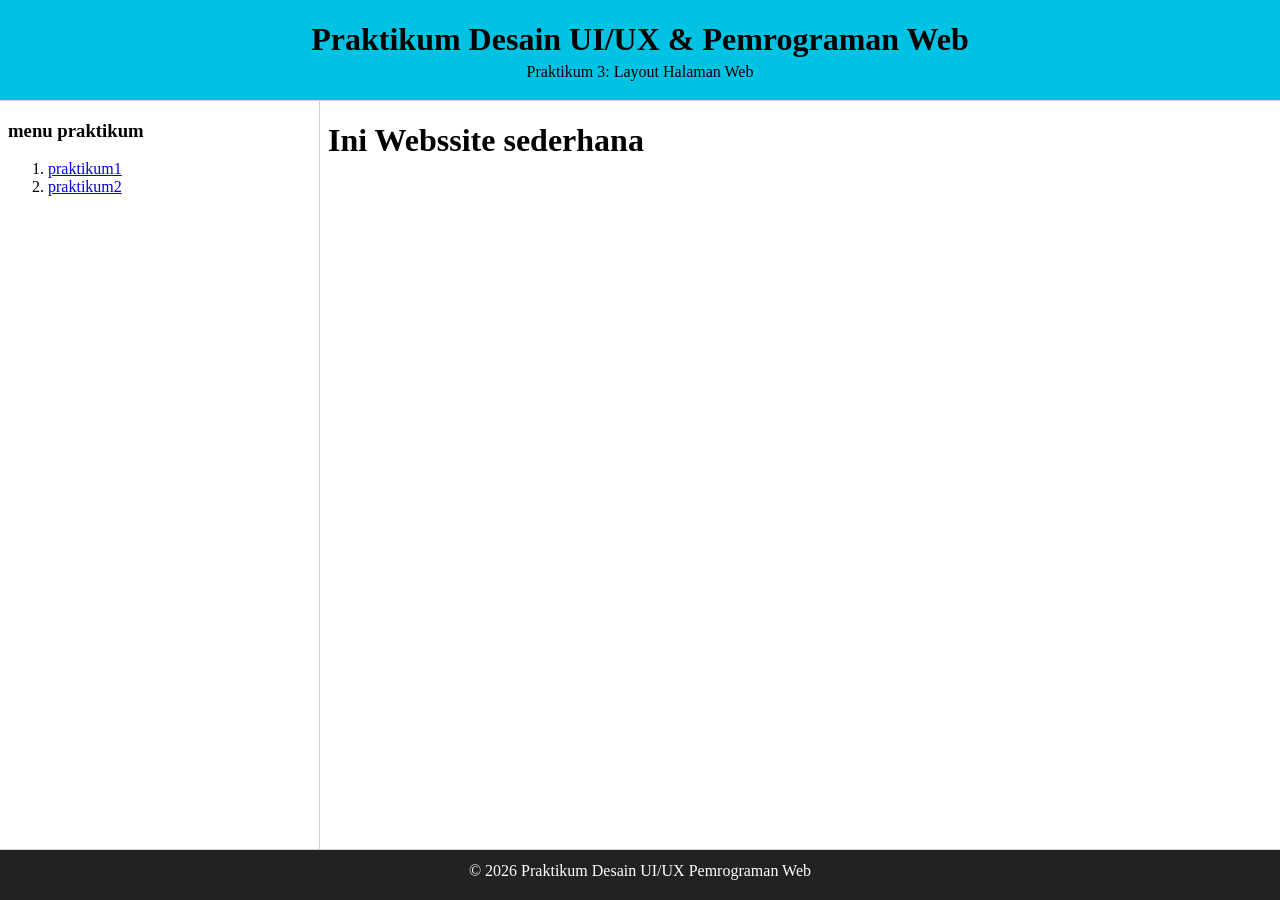
<file: praktikum03/frameset/index.html>
<!DOCTYPE html>
<html lang="en">
<head>
    <meta charset="UTF-8">
    <meta name="viewport" content="width=device-width, initial-scale=1.0">
    <title>Document</title>
</head>

<frameset rows="100, *, 50" frameborder="1" border="1" framespacing="0">
    <!-- header -->
    <frame src="/praktikum03/frameset/header.html" >

    <!-- sidebar & content -->
    <frameset cols="25%, 75%">
        <frame src="/praktikum03/frameset/sidebar.html" name="menuframe">
        <frame src="/praktikum03/frameset/main.html" name="showframe"> 
    </frameset>
        <!-- footer -->
    <frame src="/praktikum03/frameset/footer.html">
</frameset>


</html>
</file>
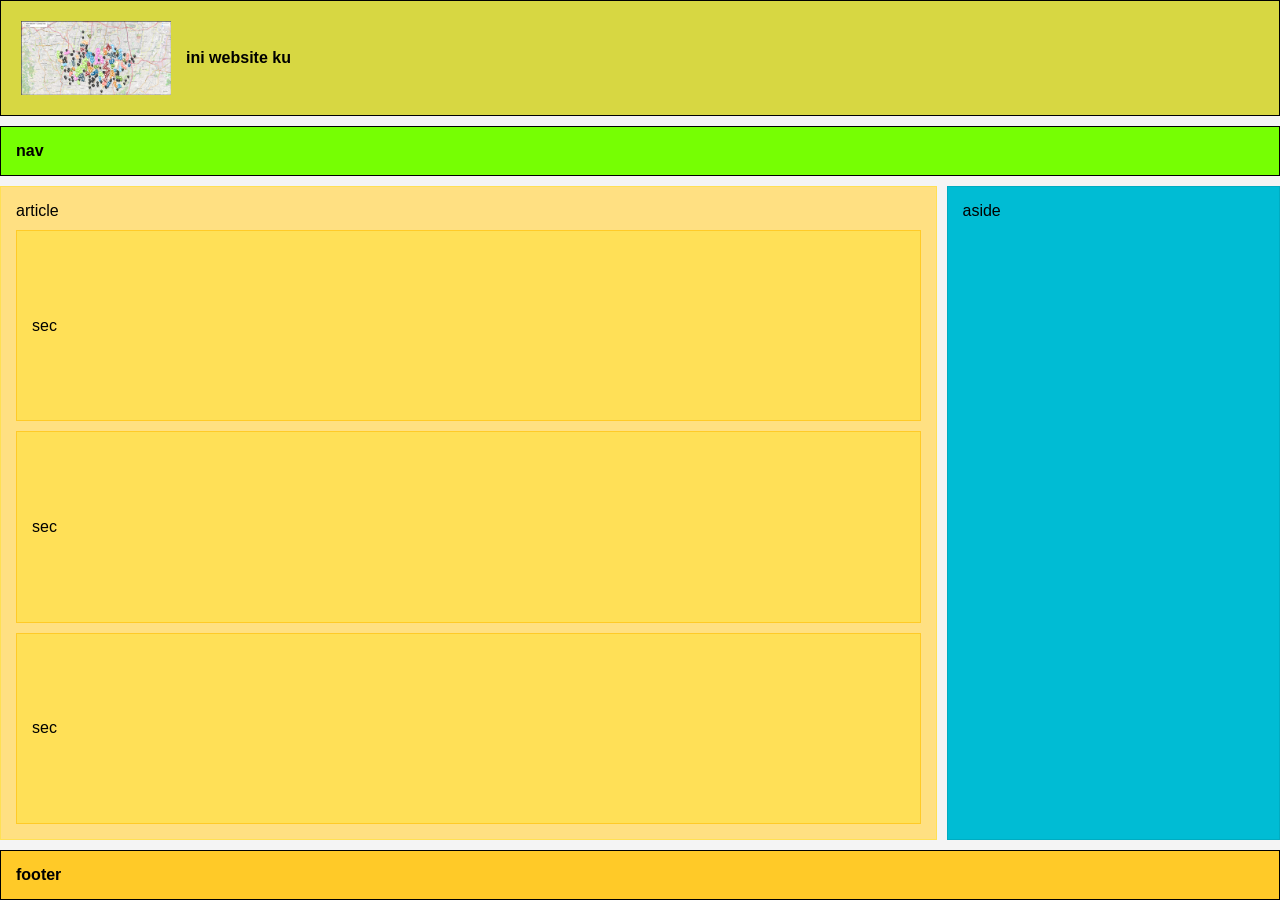
<file: praktikum03/layout/index.html>
<!DOCTYPE html>
<html lang="en">
<head>
    <meta charset="UTF-8">
    <meta name="viewport" content="width=device-width, initial-scale=1.0">
    <title>Document</title>
    <style>
        * {
            box-sizing: border-box;
            margin: 0;
            padding: 0;
            font-family: Arial, Helvetica, sans-serif;
        }

        html, body {
         width: 100%;
         height: 100%;
         background-color: #f4f4f4;   
        }

        .wrapper {
            display: flex;
            flex-direction: column;
            width: 100%;
            height: 100%;
            gap: 10px;
        }

        header {
            background-color: rgb(215, 215, 66);
            padding: 20px;
            display: flex;
            align-items: center;
            gap: 15px;
            font-weight: bold;
            border: 1px solid;
        }

        nav {
            background-color: #76ff03;
            padding: 15px;
            text-align: left;
            font-weight: bold;
            border: 1px solid;
        }

        .main-content {
            display: flex;
            gap: 10px;
            flex: 1;
        }

        article {
            flex: 3;
            background-color: #ffe082;
            padding: 15px;
            border: 1px solid #ffe054;
            display: flex;
            flex-direction: column;
            gap: 10px;
        }

        section {
            background-color: #ffe057;
            padding: 15px;
            border: 1px solid #ffca28;
            flex: 1;
            display: flex;
            align-items: center;
        }

        aside {
            flex:1 ;
            background-color: #00bcd4;
            padding: 15px;
            border: 1px solid #00acc1;
        }

        footer {
            background-color: #ffca28;
            padding:15px ;
            text-align: left;
            font-weight: bold;
            border:1px solid;
        }
    </style>
</head>
<body>
    <div class="wrapper">
        <header>
            <img src="/praktikum03/layout/logo.png" alt="ini gambar" width="150px">
            <p>ini website ku</p>
        </header>

        <nav>
            nav
        </nav>

        <div class="main-content">
            <article>
                article
                <section>sec</section>
                <section>sec</section>
                <section>sec</section>
            </article>

            <aside>
                aside
            </aside>
        </div>

        <footer>
            footer
        </footer>
    </div>
</body>
</html>
</file>
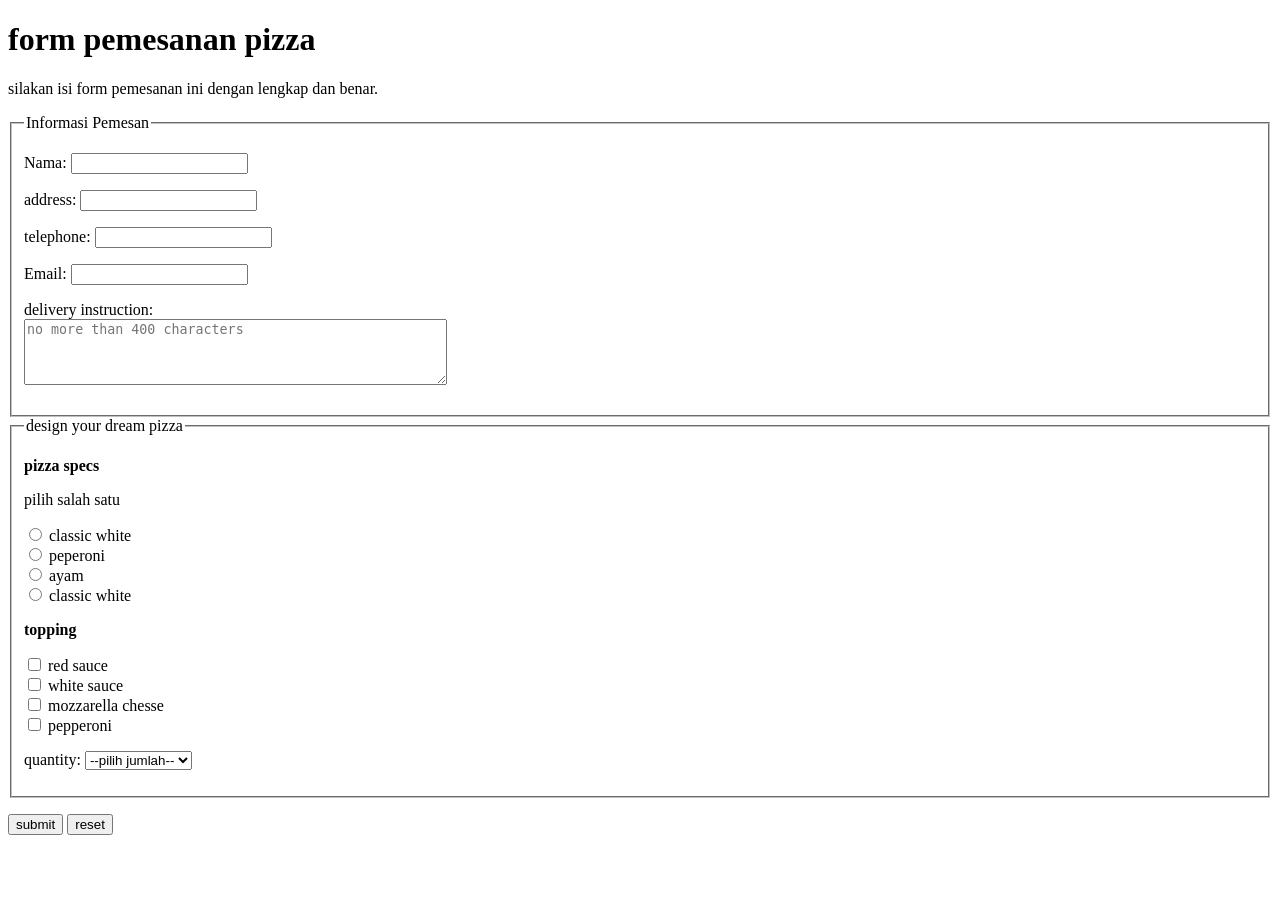
<file: praktikum02/form.html>
<!DOCTYPE html>
<html lang="en">
<head>
    <meta charset="UTF-8">
    <meta name="viewport" content="width=device-width, initial-scale=1.0">
    <title>Document</title>
</head>
<body>

    <h1>form pemesanan pizza</h1>
    <p>
       silakan isi form pemesanan ini dengan lengkap dan benar. 
    </p>

    <form action="hasil.html" method="get">
        <fieldset>
            <legend>Informasi Pemesan</legend>
            <p>
                <label for="costomername">Nama:</label>
                <input type="text" id="costomername" name="costomername" required>
            </p>
            
            <p>
                <label for="address">address:</label>
                <input type="text" id="address" name="address" required>
            </p>
            
            <p>
                <label for="telephone">telephone:</label>
                <input type="text" id="telephone" name="telephone" required>
            </p>
            
            <p>
                <label for="email">Email:</label>
                <input type="email" id="email" name="email" required>
            </p>
            
            <p>
                <label for="intruction">delivery instruction:</label><br>
                <textarea
                    id="intruction" 
                    name="intruction" 
                    rows="4" 
                    cols="50"
                    maxlength="400"
                    placeholder="no more than 400 characters"></textarea>
            </p>
        </fieldset>

        <fieldset>
            <legend>design your dream pizza</legend>
            <p><strong>pizza specs</strong></p>
            <p>pilih salah satu</p>

            <p>
                <input type="radio" id="classic" name="crust" value="classic white" required>
                <label for="classic">classic white</label><br>
                
                <input type="radio" id="peperoni" name="crust" value="peperoni" required>
                <label for="peperoni">peperoni</label><br>
                
                <input type="radio" id="ayam" name="crust" value="ayam" required>
                <label for="ayam">ayam</label><br>
                
                <input type="radio" id="classic" name="crust" value="classic white" required>
                <label for="classic">classic white</label>
            </p>

            <p><strong>topping</strong></p>

            <p>
                <input type="checkbox" id="classic" name="toppings" value="classic white" >
                <label for="classic">red sauce</label><br>
                
                <input type="checkbox" id="peperoni" name="toppings" value="peperoni" >
                <label for="peperoni">white sauce</label><br>
                
                <input type="checkbox" id="ayam" name="toppings" value="ayam" >
                <label for="ayam">mozzarella chesse</label><br>
                
                <input type="checkbox" id="classic" name="toppings" value="classic white">
                <label for="classic">pepperoni</label>
            </p>
            
            <p>
                <label for="quantity">quantity:</label>
                <select id="quantity" name="quantity" required>
                    <option value="">--pilih jumlah--</option>
                    <option value="1">1</option>
                    <option value="2">2</option>
                    <option value="3">3</option>
                    <option value="4">4</option>
                    <option value="5">5</option>
                </select>
            </p>
        </fieldset>

        <p>
            <input type="submit" value="submit">
            <input type="reset" value="reset">
        </p>
    </form>
</body>
</html>
</file>
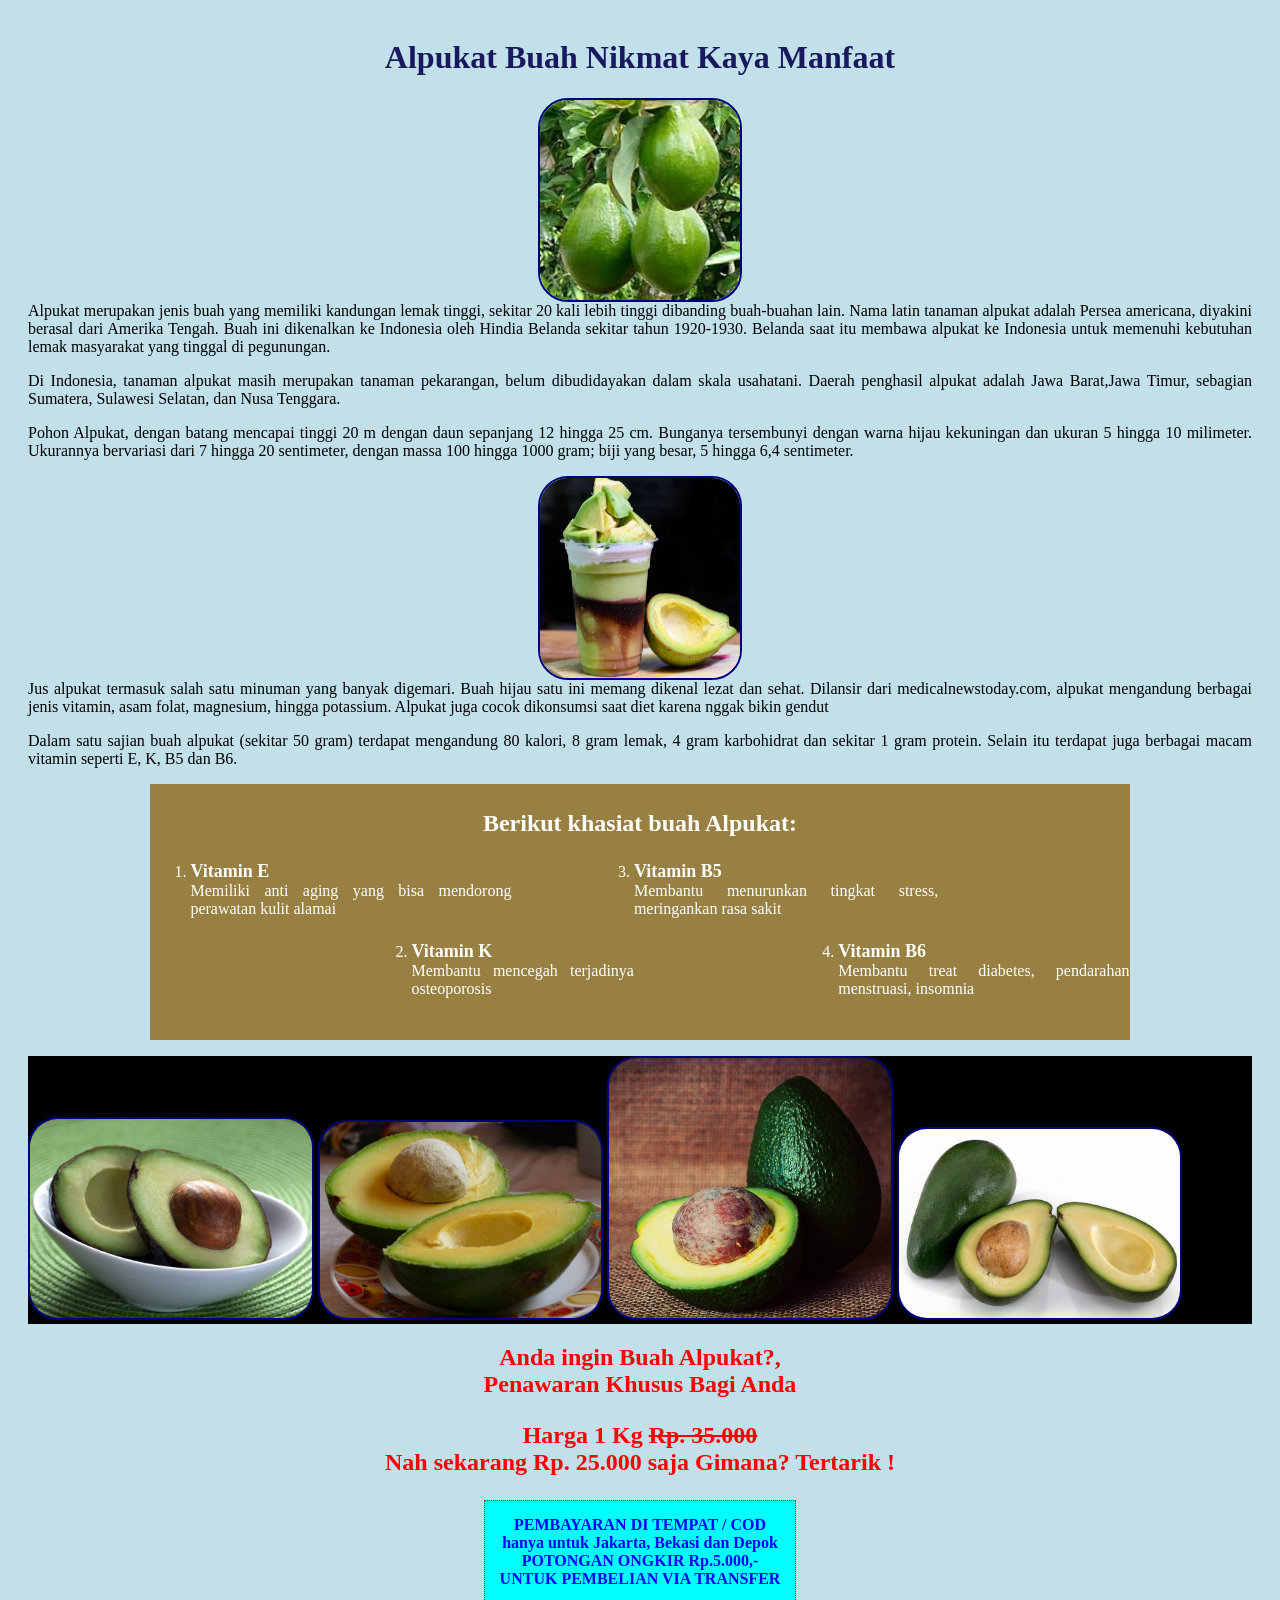
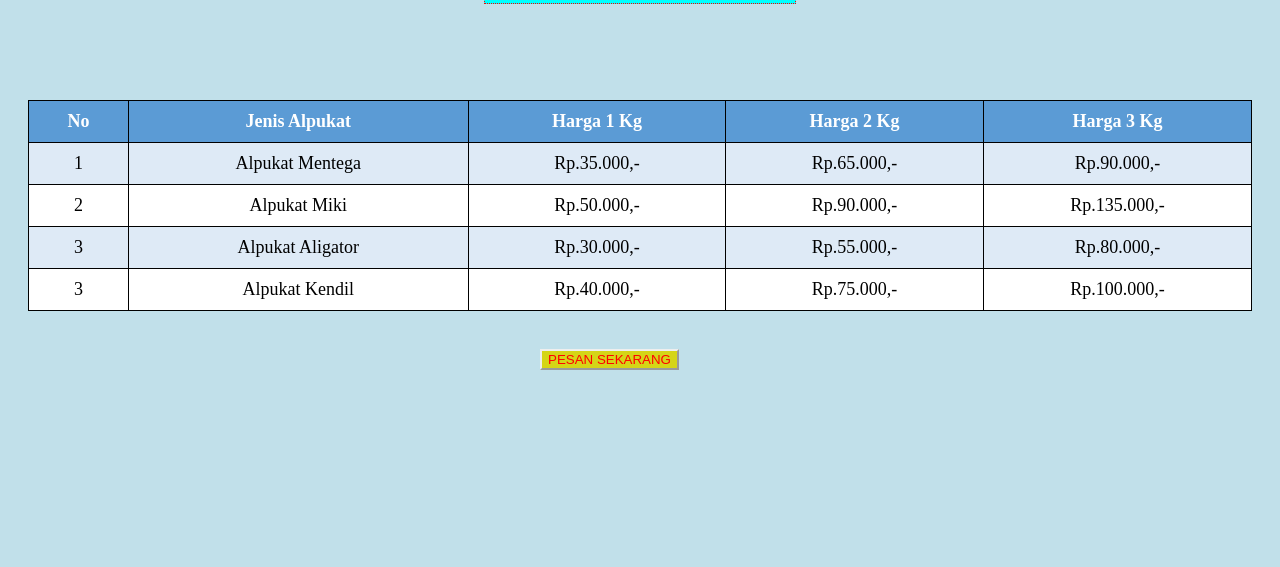
<file: praktikumcss-main/alpukat.html>
<!DOCTYPE html>
<html lang="ID">
    <head>
        <title>Alpukat</title>
        <meta name="description" content="khasiat alpukat" >
        <style>
            body {
                background-color: rgb(193, 224, 234);
                font-family:Georgia, 'Times New Roman', Times, serif;
                padding: 10px 20px;
            }
            h1 {
                text-align: center; color: rgb(25, 25, 94);
            }
            p {
                text-align: justify;
                width: fit-content;
            }
            .khasiat {
                background-color:  #988042;
                width: 80%;
                margin-left: auto;
                margin-right: auto;
                color: white;
                text-align: center;
                padding: 2px 0 10px;

                ol {
                    display: flex;
                    text-align: left;
                    .vit2{
                        margin-top: 80px;
                        position: relative;
                        margin-left: -100px;
                    }
                }
                span{   
                    font-size:large;
                    font-weight: bold;
                }
            }
            p{
                margin-top: auto;
            }
            h3 {
                font-size: x-large;
                font-family:cursive
            }
            img {
                border: 2px solid navy;
                border-radius: 30px;
            }
            .center {
                width: 200px;
                height: 200px;
                display: block;
                margin-left: auto;
                margin-right: auto;
            }
            
            .foto {
                background-color: black;
            }
            & img {
                width: 23%;
            }
            .promo {
                text-align: center;
                color: red;
            }
            .cod {
                width: fit-content;
                & p{
                    padding: 15px;
                    background-color: aqua;
                    border: 1px dotted red;
                    text-align: center;
                    font-weight: bold;
                    color: blue;
                }
            }
            #tombol {
                background-color: rgb(213, 213, 23);
                color: red;
                border-color: #eee;
            }
            table {
                width: 100%;
                border-collapse: collapse;
                margin-bottom: 20px;
            }
            th,td {
                font-size: large;
                border: 1px solid black;
                padding: 10px;
                text-align: center;
            }
            th {
                background-color: #5b9bd5;
                color: white;
            }
            tr:nth-child(even){
                background-color: #deeaf6;
            }
            tr:nth-child(odd){
                background-color:white ;
            }
        </style>
    </head>
    <body>
        <h1>Alpukat Buah Nikmat Kaya Manfaat</h1>
        <img class="center" src="images/alpukat.jpg" alt="buah alpukat"/>
        <p>
            Alpukat merupakan jenis buah yang memiliki kandungan lemak tinggi,
            sekitar 20 kali lebih tinggi dibanding buah-buahan lain. 
            Nama latin tanaman alpukat adalah Persea americana, diyakini berasal dari Amerika Tengah.
            Buah ini dikenalkan ke Indonesia oleh Hindia Belanda sekitar tahun 1920-1930.
            Belanda saat itu membawa alpukat ke Indonesia untuk memenuhi kebutuhan lemak masyarakat yang tinggal di pegunungan.
        </p>
        <p>
            Di Indonesia, tanaman alpukat masih merupakan tanaman pekarangan, belum
dibudidayakan dalam skala usahatani. 
Daerah penghasil alpukat adalah Jawa Barat,Jawa Timur, sebagian Sumatera, Sulawesi Selatan, dan Nusa Tenggara.
        </p>
        <p>
            Pohon Alpukat, dengan batang mencapai tinggi 20 m dengan daun sepanjang 12 hingga 25 cm. 
            Bunganya tersembunyi dengan warna hijau kekuningan dan ukuran 5 hingga 10 milimeter. 
            Ukurannya bervariasi dari 7 hingga 20 sentimeter, dengan massa 100 hingga 1000 gram; biji yang besar, 5 hingga 6,4 sentimeter. 
        </p>
        <img class="center" src="images/jusalpukat.png" alt="jus alpukat"/>
        <p>
    
            Jus alpukat termasuk salah satu minuman yang banyak digemari. 
            Buah hijau satu ini memang dikenal lezat dan sehat. 
            Dilansir dari medicalnewstoday.com, alpukat mengandung berbagai jenis vitamin, asam folat, magnesium, hingga potassium.
             Alpukat juga cocok dikonsumsi saat diet karena nggak bikin gendut
        </p>
        <p>
            Dalam satu sajian buah alpukat (sekitar 50 gram) terdapat mengandung 80 kalori,
            8 gram lemak, 4 gram karbohidrat dan sekitar 1 gram protein.
            Selain itu terdapat juga berbagai macam vitamin seperti E, K, B5 dan B6.</p>
           
     <p>
        <div class="khasiat">
            <h3>Berikut khasiat buah Alpukat:</h3>
            <ol>
                <li class="vit1"><span>Vitamin E</span>
                     <p>Memiliki anti aging yang bisa mendorong
                    perawatan kulit alamai</p>
                </li>
                <li class="vit2"> <span>Vitamin K</span> <p> Membantu mencegah terjadinya osteoporosis</p></li>
                <li class="vit1"><span>Vitamin B5</span> <p> Membantu menurunkan tingkat stress, meringankan rasa sakit </p></li>
                <li class="vit2"><span>Vitamin B6</span> <p>Membantu treat diabetes, pendarahan menstruasi,
                    insomnia</p>
                </li>
            </ol>
         </div>
        <p>

        <div class="foto">

<img src="images/alpukat_miki.png" alt="alpukat miki"/>
<img src="images/alpukat_mentega.png" alt="alpukat mentega"/>
<img src="images/alpukat_kendil.png" alt="alpukat kendil"/>
<img src="images/alpukat_aligator.png" alt="alpukat alpukat_aligator"/>

        </div>
        <div class="promo">
            <h2>Anda ingin Buah Alpukat?, <br/>Penawaran Khusus Bagi Anda </h2>
            <h3>
                Harga 1 Kg 
                <del>Rp. 35.000</del> <br/>Nah sekarang <strong>Rp. 25.000</strong> saja
                
                Gimana? Tertarik !
            </h3>
        </div>
       <div class="center cod">
        <p>
            PEMBAYARAN DI TEMPAT / COD <br/>hanya untuk Jakarta, Bekasi dan Depok
            <br/>POTONGAN ONGKIR Rp.5.000,- <br/>UNTUK PEMBELIAN VIA TRANSFER 
       </div>

       <table>
        <tr>
          <th>No</th>
          <th>Jenis Alpukat</th>
          <th>Harga 1 Kg</th>
          <th>Harga 2 Kg</th>
          <th>Harga 3 Kg</th>
        </tr>
        <td>1</td>
        <td>Alpukat Mentega</td>
        <td>Rp.35.000,-</td>
        <td>Rp.65.000,-</td>
        <td>Rp.90.000,-</td>
        <tr>
          <td>2</td>
          <td>Alpukat Miki</td>
          <td>Rp.50.000,-</td>
          <td>Rp.90.000,-</td>
          <td>Rp.135.000,-</td>
        </tr>
        <tr>
            <td>3</td>
            <td>Alpukat Aligator</td>
            <td>Rp.30.000,-</td>
            <td>Rp.55.000,-</td>
            <td>Rp.80.000,-</td>
            
          </tr>
          <tr>
              <td>3</td>
              <td>Alpukat Kendil</td>
              <td>Rp.40.000,-</td>
              <td>Rp.75.000,-</td>
              <td>Rp.100.000,-</td>
              
            </tr>
        </table>
        <br>
       <div class="center">
            <button id="tombol">PESAN SEKARANG</button>
       </div>
    </body>
</html>
</file>
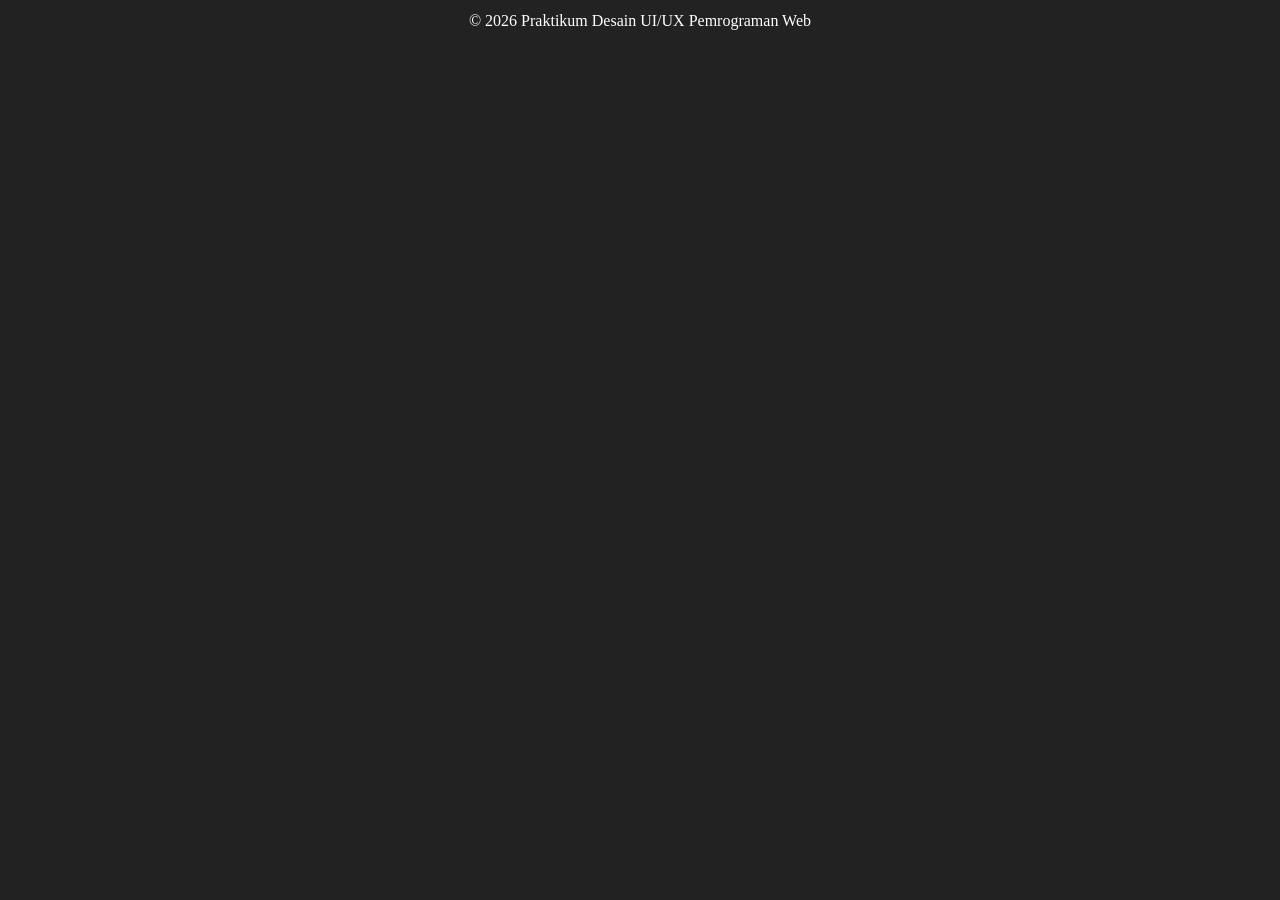
<file: praktikum03/frameset/footer.html>
<!DOCTYPE html>
<html lang="id">
<head>
    <meta charset="UTF-8">
    <title>Footer</title>
</head>
<body bgcolor="#222222" text="#ffffff">
    <p align="center" style="margin: 12px 0;">&copy; 2026 Praktikum Desain UI/UX Pemrograman Web</p>
</body>
</html>
</file>
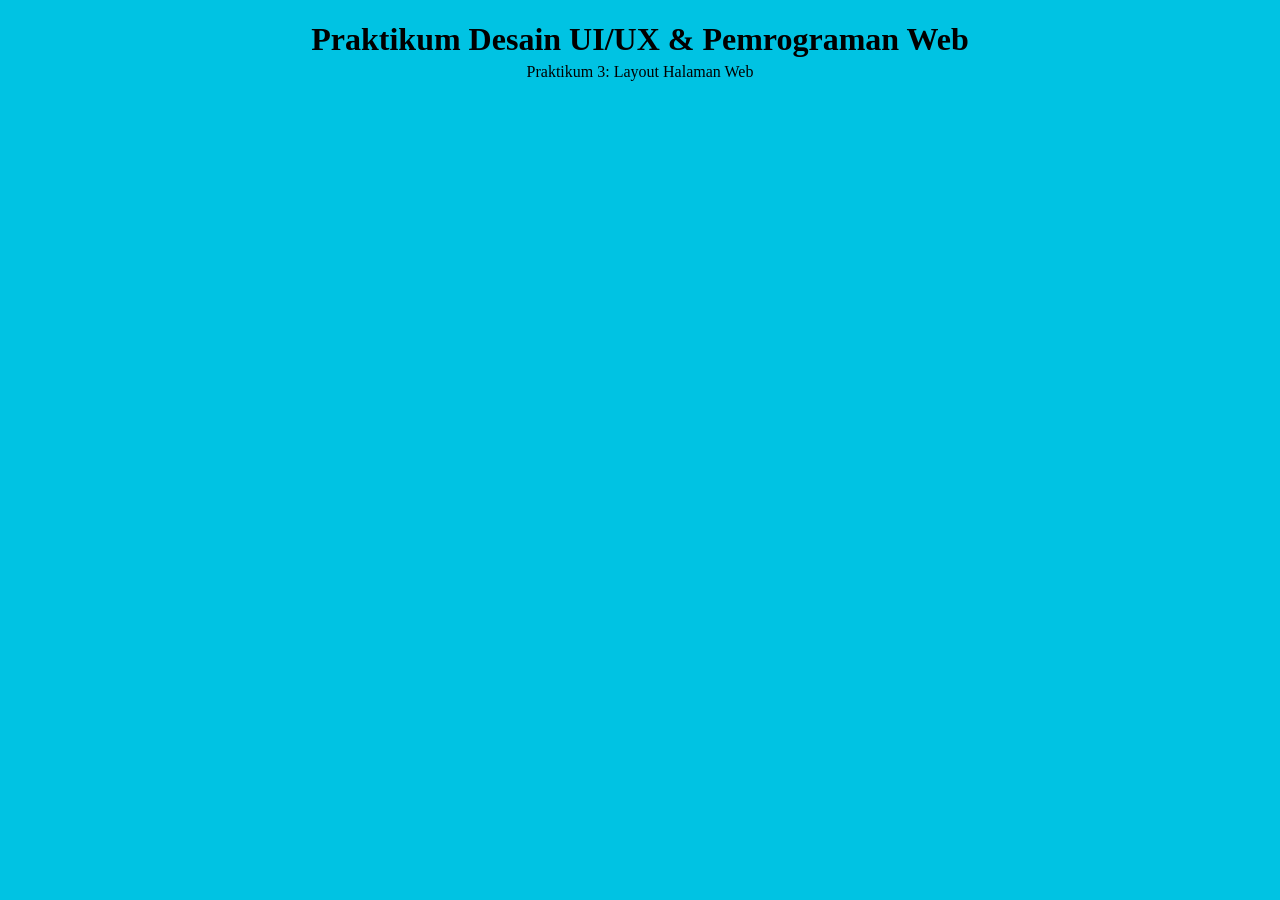
<file: praktikum03/frameset/header.html>
<!DOCTYPE html>
<html lang="id">
<head>
    <meta charset="UTF-8">
    <title>Header</title>
</head>
<body bgcolor="#00c3e3">
    <h1 align="center" style="margin-bottom: 5px;">Praktikum Desain UI/UX & Pemrograman Web</h1>
    <p align="center" style="margin-top: 0;">Praktikum 3: Layout Halaman Web</p>
</body>
</html>
</file>
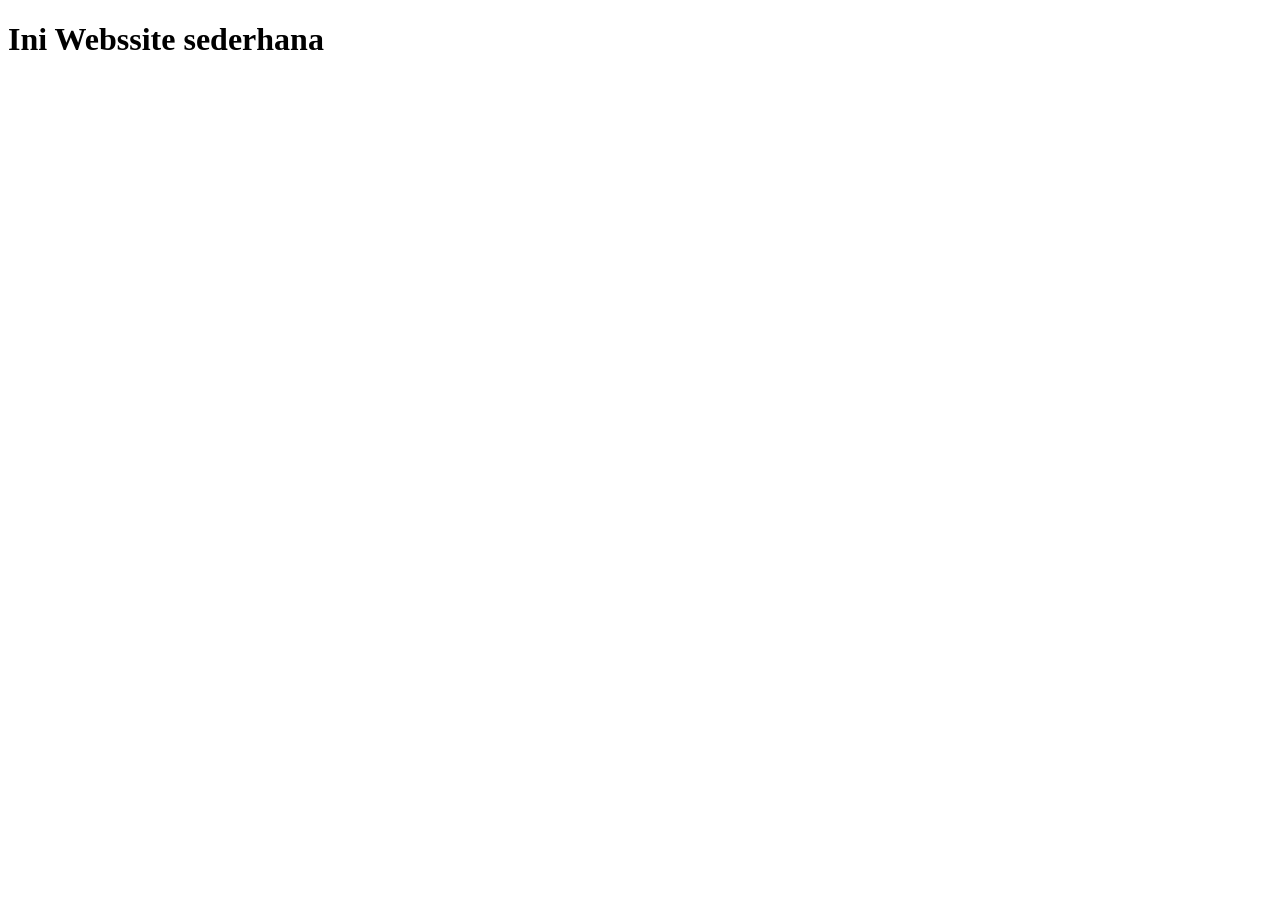
<file: praktikum03/frameset/main.html>
<!DOCTYPE html>
<html lang="en">
<head>
    <meta charset="UTF-8">
    <meta name="viewport" content="width=device-width, initial-scale=1.0">
    <title>Document</title>
</head>
<body>
    <h1>Ini Webssite sederhana</h1>
</body>
</html>
</file>
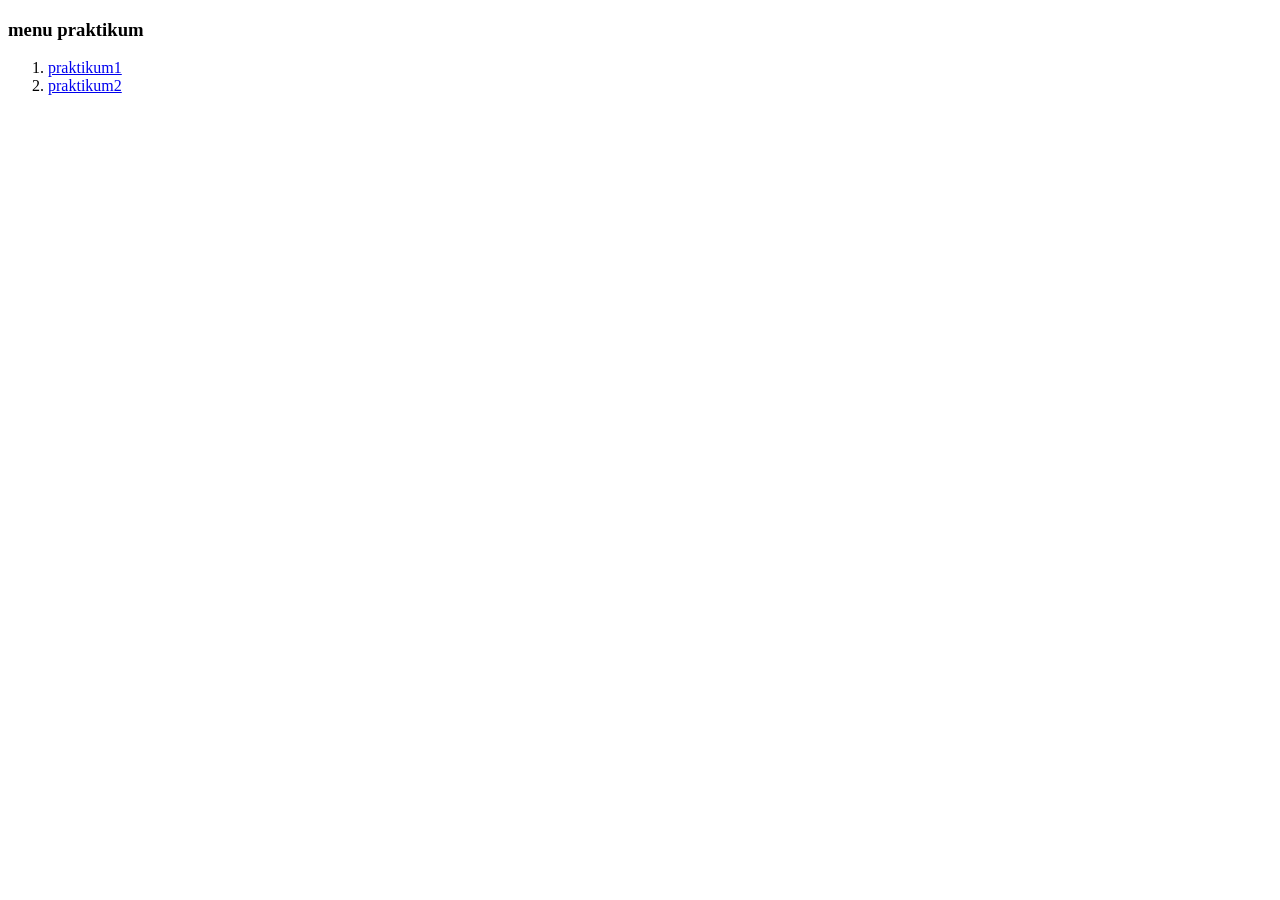
<file: praktikum03/frameset/sidebar.html>
<!DOCTYPE html>
<html lang="en">
<head>
    <meta charset="UTF-8">
    <meta name="viewport" content="width=device-width, initial-scale=1.0">
    <title>Document</title>
</head>
<body>
    <h3>menu praktikum</h3>
    <ol>
        <li><a href="/praktikum01/index.html" target="showframe">praktikum1</a></li>
        <li><a href="/praktikum02/form.html" target="showframe">praktikum2</a></li>
    </ol>
</body>
</html>
</file>
